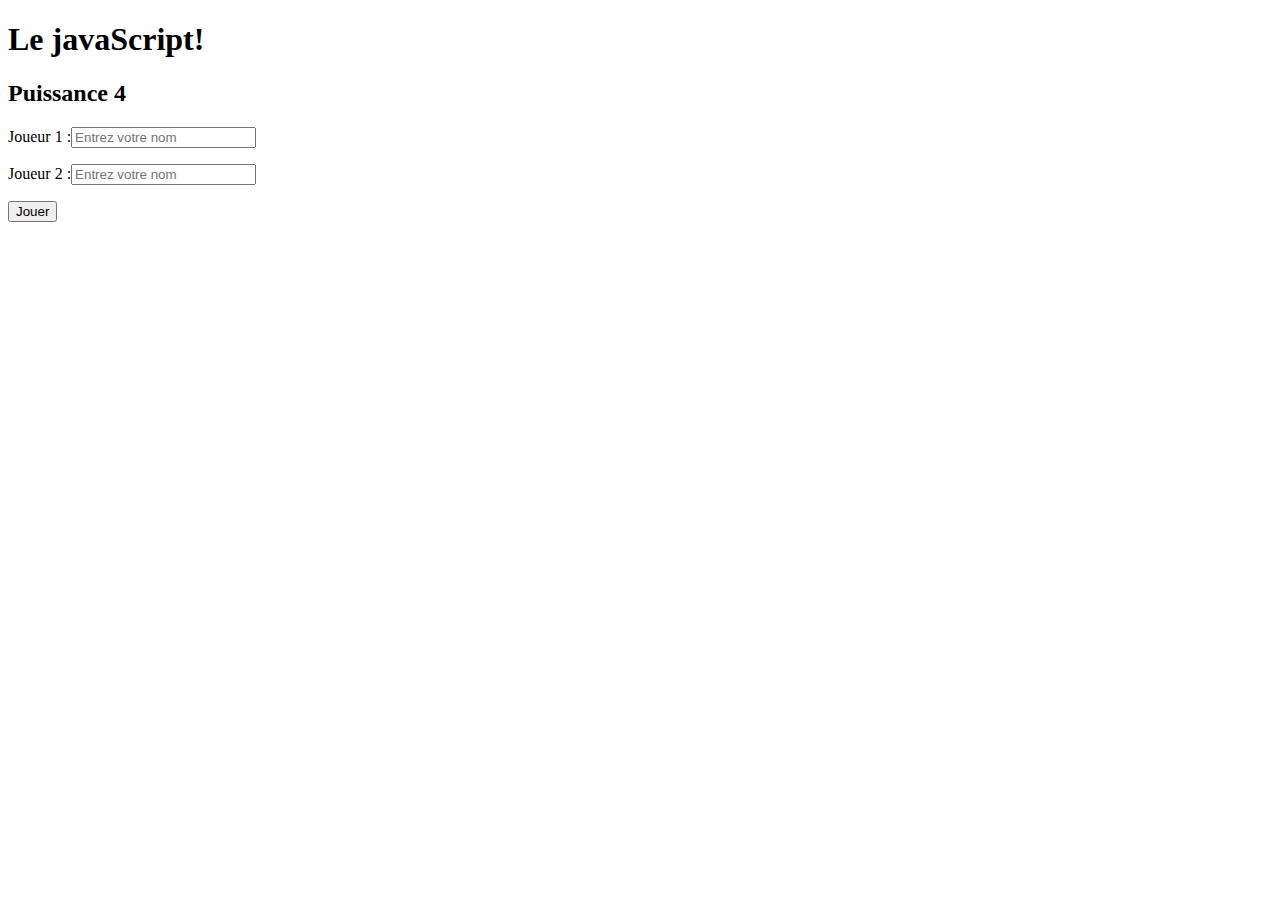
<file: CoursProjetWeb/TestP4/index.html>
<!DOCTYPE html>
<html lang="en">
<head>
    <meta charset="UTF-8">
    <title>test</title>
    <link href="base.css" rel="stylesheet" />
    <script src="clas.js"></script>
</head>
<body>
<div class="container-fluid">
    <div class="row">
        <header id="header" class="col-lg-10 offset-3">
            <h1>Le javaScript!</h1>
        </header>
    </div>
</div>
<div class="container">
    <div class="row">
        <section class="col-lg-10">
            <h2>Puissance 4</h2>
            <article>
                <form action="#" method="post" accept-charset="utf-8">
                    <p>Joueur 1 :<input type="text" id="player1" name="J1"
                                        placeholder="Entrez votre nom" ></p>
                    <p>Joueur 2 :<input type="text" id="player2" name="J2"
                                        placeholder="Entrez votre nom" ></p>
                    <p><input type="button" id="btnStart" name="" onclick="start()"
                              value="Jouer"></p>
                </form>
            </article>
            <article>
                <div id="p4" class="center"></div>
            </article>
        </section>
    </div>
</div>
</body>
</html>
</file>
<file: CoursProjetWeb/TestP4/base.css>
#p4 table {
    margin: auto;
    border: 3px darkgrey outset;
    background-color: darkgrey;
}
td {
    width: 2cm;
    height: 2cm;
    margin: 0px;
    padding: 0px;
    border: 2px darkgrey inset;
    border-radius: 2cm;
    background-color: white;
    cursor: pointer;
}
#p4 td.player1 {
    background-color: red;
}
#p4 td.player2 {
    background-color: yellow;
}
</file>
